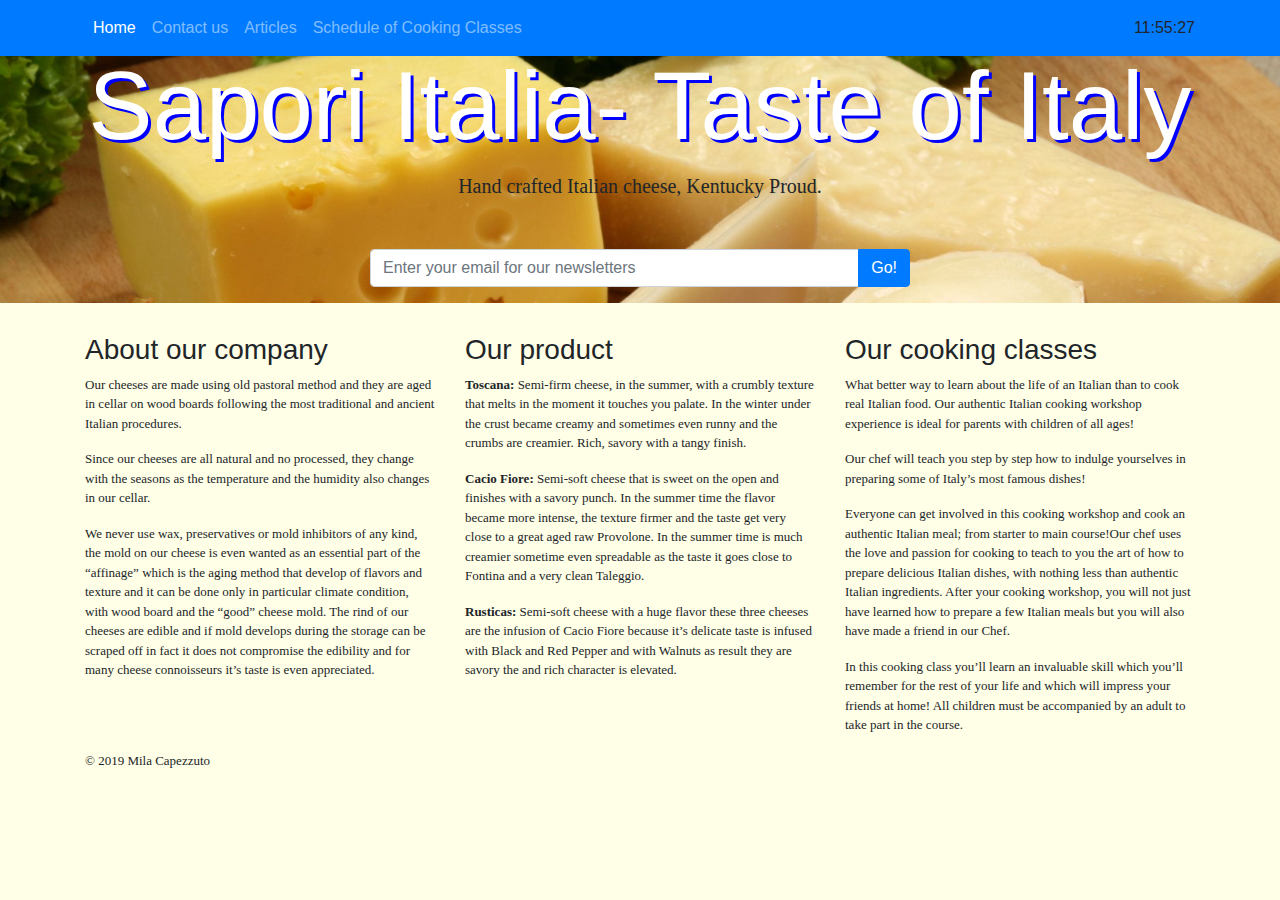
<file: index.html>
<!doctype html>
<html lang="en">
  <head>
    <!-- Required meta tags -->
    <meta charset="utf-8">
    <meta name="viewport" content="width=device-width, initial-scale=1, shrink-to-fit=no">

    <!-- Bootstrap CSS -->

<script src="https://cdnjs.cloudflare.com/ajax/libs/popper.js/1.14.7/umd/popper.min.js" integrity="sha384-UO2eT0CpHqdSJQ6hJty5KVphtPhzWj9WO1clHTMGa3JDZwrnQq4sF86dIHNDz0W1" crossorigin="anonymous"></script>
    <link rel="stylesheet" href="https://stackpath.bootstrapcdn.com/bootstrap/4.3.1/css/bootstrap.min.css" integrity="sha384-ggOyR0iXCbMQv3Xipma34MD+dH/1fQ784/j6cY/iJTQUOhcWr7x9JvoRxT2MZw1T" crossorigin="anonymous">
  <link rel="stylesheet" href="css/style.css">
  <link rel="stylesheet" href="https://maxcdn.bootstrapcdn.com/bootstrap/4.0.0-beta/css/bootstrap.min.css" integrity="sha384-/Y6pD6FV/Vv2HJnA6t+vslU6fwYXjCFtcEpHbNJ0lyAFsXTsjBbfaDjzALeQsN6M" crossorigin="anonymous">
    <title><strong>Sapori Italia</strong>- taste of Italy</title>
    <style>body{background-color: #FFFEE6;}
           h1 {color: white; text-align: center;}
           p {font-family: verdana; font-size: 13px;}

  </style>
  </head>

  <body onload="startTime()">

    <!--navbar-->
      <nav class="navbar navbar-expand-lg navbar-dark bg-primary fixed-top">
      <div class="container">
    <button class="navbar-toggler" type="button" data-toggle="collapse" data-target="#navbarNavAltMarkup" aria-controls="navbarNavAltMarkup aria-expended="false" aria-lable="toggle navigation">
        <span class="navbar-toggler-icon"></span>
      </button>
      <div class="collapse navbar-collapse" id="navbarNavAltMarkup">
        <div class="navbar-nav">
          <a class="nav-item nav-link active" href="#home">Home<span class="sr-only">(current)</span></a>
          <a class="nav-item nav-link" href="https://smfarmersmarket.com/book/sapori-ditalia/">Contact us</a>
          <a class="nav-item nav-link" href="https://www.savoringkentucky.com/blog/116sapori">Articles</a>
          <a class="nav-item nav-link" href="scripts/schedule.html">Schedule of Cooking Classes</a>
        </div>

      </div>
  <div id="txt"></div>
    </nav>

    <div class="background-Italy">
    <div class="container text-center">
    <h1 style="text-shadow: 3px 3px blue;"class="display-1 mt-5"><strong>Sapori Italia</strong>- Taste of Italy</h1>
<p class= "lead mb-5"><strong>Hand crafted Italian cheese, Kentucky Proud.</strong></p>
<!--<img src="img/images1.jpg" alt="Italian Cheese" style="width:250px; height:200; background-image:url('images.jpg');">-->

<div class= "row">
<div class= "col-lg-6 center">
  <div class="input-group mb-3">
  <input type="text" class="form-control" placeholder="Enter your email for our newsletters" aria-label="Recipient's username" aria-describedby="button-addon2">
  <div class="input-group-append">
    <button id="submitButton" class="btn btn-primary" type="button" id="button-addon2">Go!</button>
  </div>
</div>
</div>
</div>
</div>
</div>
  <div style="margin-top: 30px;" class= "container">
    <div class= "row">
    <div class= "col-md-4">
      <h3>About our company</h3>
      <p>Our cheeses are made using old pastoral method and they are aged in cellar on wood boards following the most traditional and ancient Italian procedures.</p>
<p>Since our cheeses are all natural and no processed, they change with the seasons as the temperature and the humidity also changes in our cellar.</p>
<p>We never use wax, preservatives or mold inhibitors of any kind, the mold on our cheese is even wanted as an essential part of the “affinage” which is the aging method that develop of flavors and texture and it can be done only in particular climate condition, with wood board and the “good” cheese mold. The rind of our cheeses are edible and if mold develops during the storage can be scraped off in fact it does not compromise the edibility and for many cheese connoisseurs it’s taste is even appreciated.</p>
</div>
<div class= "col-md-4">
<h3>Our product</h3>
<p><strong>Toscana:</strong>  Semi-firm cheese, in the summer, with a crumbly texture that melts in the moment it touches you palate. In the winter under the crust became creamy and sometimes even runny and the crumbs are creamier. Rich, savory with a tangy finish.</p>
<p><strong>Cacio Fiore:</strong>   Semi-soft cheese that is sweet on the open and finishes with a savory punch. In the summer time the flavor became more intense, the texture firmer and the taste get very close to a great aged raw Provolone. In the summer time is much creamier sometime even spreadable as the taste it goes close to Fontina and a very clean Taleggio.</p>
<p><strong>Rusticas:</strong>  Semi-soft cheese with a huge flavor these three cheeses are the infusion of Cacio Fiore because it’s delicate taste is infused with Black and Red Pepper and with Walnuts as result they are  savory the and rich character is elevated.</p>
</div>
<div class= "col-md-4">
  <h3>Our cooking classes</h3>
  <p>What better way to learn about the life of an Italian than to cook real Italian food. Our authentic Italian cooking workshop experience is ideal for parents with children of all ages!</p>
  <p>Our chef will teach you step by step how to indulge yourselves in preparing some of Italy’s most famous dishes!</P>
  <p> Everyone can get involved in this cooking workshop and cook an authentic Italian meal; from starter to main course!Our chef uses the love and passion for cooking to teach to you the art of how to prepare delicious Italian dishes, with nothing less than authentic Italian ingredients. After your cooking workshop, you will not just have learned how to prepare a few Italian meals but you will also have made a friend in our Chef.</P>
<p>In this cooking class you’ll learn an invaluable skill which you’ll remember for the rest of your life and which will impress your friends at home! All children must be accompanied by an adult to take part in the course.</p>
</div>
</div>
<footer>
  <p>© 2019 Mila Capezzuto </p>
</footer>

<script src="https://code.jquery.com/jquery-3.3.1.slim.min.js" integrity="sha384-q8i/X+965DzO0rT7abK41JStQIAqVgRVzpbzo5smXKp4YfRvH+8abtTE1Pi6jizo" crossorigin="anonymous"></script>
<script src="scripts/my.js"></script>
</body>
</html>
</file>
<file: css/style.css>
.center {
margin: 0 auto;
}
 
body {
  background-color: #FFFEE6;
}

h1 {
  color: white;
  text-align: center;
}

p {
  font-family: verdana;
  font-size: 13px;
}

.background-Italy {
  background-image:url('../img/img1.jpg');
  background-size:cover;
}
</file>
